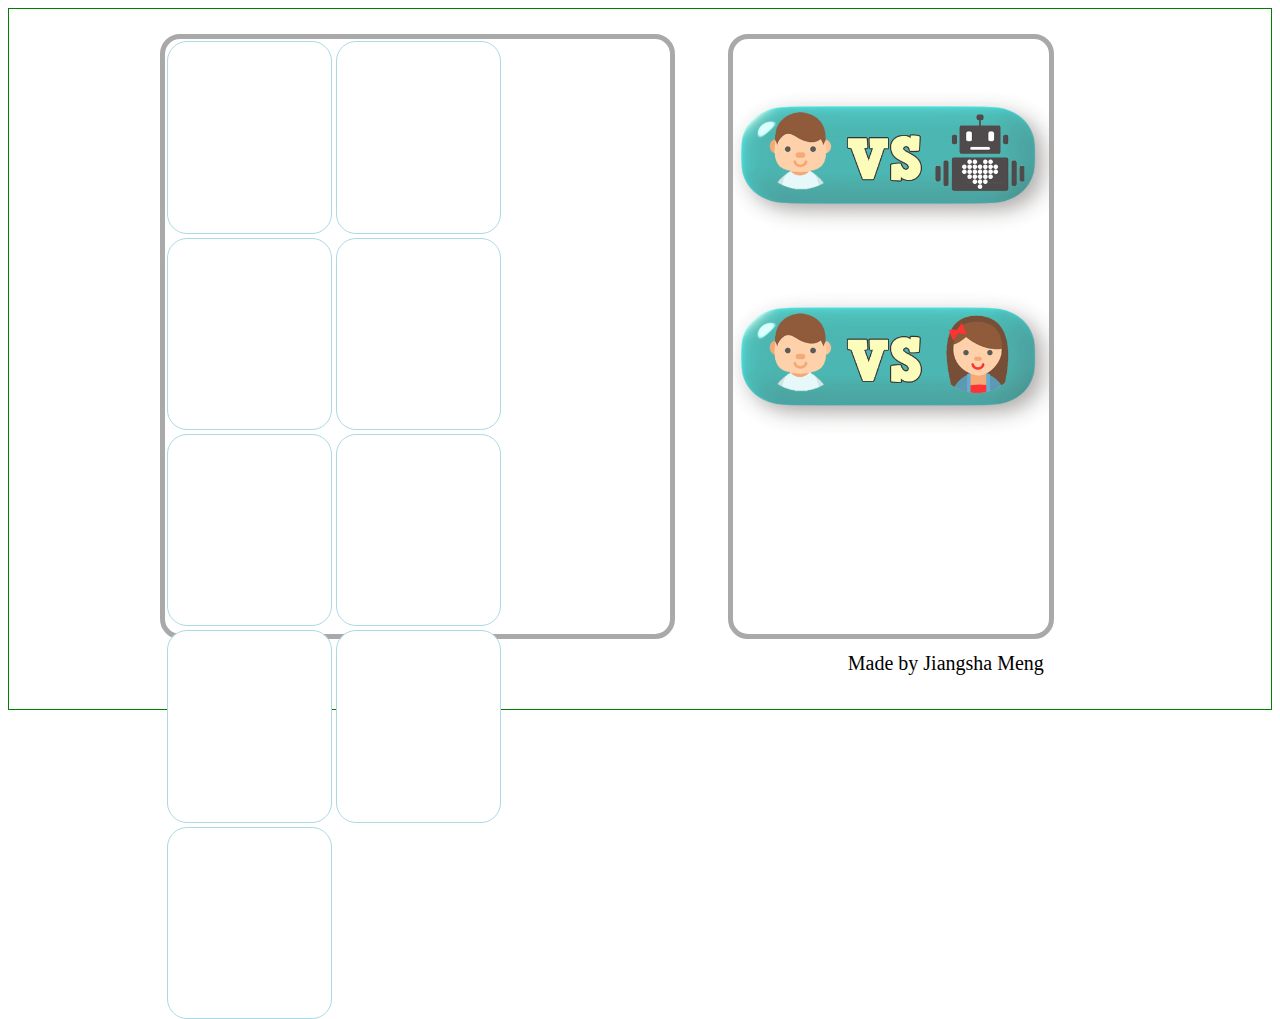
<file: index.html>
<!DOCTYPE html>
<head>
  <title>Tic Tac Toe</title>
    <link href="src/CSS/style.css" rel="stylesheet" type="text/css">
    <script type="text/javascript" src="src/js/jquery-1.11.3.min.js"></script>
    <script type="text/javascript" src="http://ttt.wdibos.com/js/resource-watcher-0.1.0.js" defer charset="utf-8"></script>
</head>
<body>
    <div class='gamearea'>
        <div class="cell cell1"></div>
        <div class="cell cell2"></div>
        <div class="cell cell3"></div>

        <div class="cell cell4"></div>
        <div class="cell cell5"></div>
        <div class="cell cell6"></div>

        <div class="cell cell7"></div>
        <div class="cell cell8"></div>
        <div class="cell cell9"></div>
    </div>

    <div class='menu'>
        <input class='button singleplayer' type="image" src="src/Image/icons/single_player.png">
        <input class='button multiplayer' type="image" src="src/Image/icons/multi_player.png">
        <input class='button local' type="image" src="src/Image/icons/button_local.png">
        <input class='button remote' type="image" src="src/Image/icons/button_remote.png">
        <input class='button back' type='image' src="src/Image/icons/back.png">
    </div>

    <div class='stat_player'>
        <div class="login-area">
             <form id="register">
                <input name="email" type="text" placeholder="email" style="width: 15%; border-radius: 5px;">
                <input name="password" type="password" placeholder="pw" style="width: 10%; border-radius: 5px;">
                <input name="password_confirmation" type="password" placeholder="pw again" style="width: 20%; border-radius: 5px;">
                <input name="register" type="submit" value="Register" style="width: 40%; height: 100%; margin-top: 1%; border-radius: 5px">
            </form>
            <form id='login'>
                <input name="email" type="text" placeholder="email" style="width: 23%; border-radius: 5px;">
                <input name="password" type="password" placeholder="pw" style="width: 25%; border-radius: 5px;">
                <input name="login" type="submit" value="Login" style="width: 40%; height: 100%; margin-top: 1%; border-radius: 5px">
            </form>
        </div>

        <div>
            <img src="src/Image/avatar/boy_1.png" style="height: 20%; width: 20%; margin: 5% 0 0 10%; vertical-align:middle;">
            <span class='playername'>
                PLAYER-1:
                <span class='score p1win'></span>
            </span>
        </div>
        <div>
            <img src="src/Image/icons/handshake.png" style="height: 20%; width: 20%; margin: 5% 0 0 10%; vertical-align:middle;">
            <span class='playername'> TIE:
                <span class='score tie'></span>
            </span>
        </div>
        <div>
            <img src="src/Image/avatar/girl_1.png" style="height: 20%; width: 20%; margin: 5% 0 2% 10%; vertical-align:middle;">
            <span class='playername'> PLAYER-2:
                <span class='score p2win'></span>
            </span>
        </div>

        <textarea class='list-result'></textarea>

        <div class=apiButtons>
            <button class='button newgame' style='border-radius: 5px;'>New Game</button>
            <button class="list-games" style='border-radius: 5px;'>List Games</button>
            <form id="show-game">
                <input id="show-id" type="text" size="4" placeholder="Game ID" style='border-radius: 5px;'><br>
                <input name="show-game" type="submit" value="Load Game" style="width: 260%; height: 100%; border-radius: 5px;">
                <input class="token" name="token" type="hidden">
             </form>
             <form id="join-game">
                <input id="join-id" type="text" size="4" placeholder="Game ID" style='border-radius: 5px;'><br>
                <input name="join-game" type="submit" value="Join Game" style="width: 265%; height: 100%; border-radius: 5px;">
                <input class="token" name="token" type="hidden">
            </form>
        </div>

        <input class='button back' type='image' src="src/Image/icons/back.png">
    </div>

    <div class='stat_singleplayer'>
        <div>
            <img src="src/Image/avatar/boy_1.png" style="height: 30%; width: 30%; margin: 10% 0 0 10%; vertical-align:middle;">
            <span class='playername'>
                PLAYER-1:
                <span class='score p1win'></span>
            </span>
        </div>
        <div>
            <img src="src/Image/icons/handshake.png" style="height: 30%; width: 30%; margin: 10% 0 0 10%; vertical-align:middle;">
            <span class='playername'> TIE:
                <span class='score tie'></span>
            </span>
        </div>
        <div>
            <img src="src/Image/avatar/robot.jpg" style="height: 30%; width: 30%; margin: 10% 0 10% 10%; vertical-align:middle;">
            <span class='playername'> DEEP ORANGE:
                <span class='score p2win'></span>
            </span>
        </div>
        <div class=apiButtons>
            <button class='button newgame' style='border-radius: 5px;'>New Game</button>
        </div>

        <input class='button back' type='image' src="src/Image/icons/back.png">
    </div>

    <div class='credit'>Made by Jiangsha Meng</div>

    <script type="text/javascript" src="src/js/api.js" defer charset="utf-8"></script>
    <script type="text/javascript" src="src/js/app.js"></script>
    <script type="text/javascript" src="src/js/menu.js"></script>
    <script type="text/javascript" src="src/js/ai.js"></script>
</body>
</file>
<file: src/CSS/style.css>
body {
    height: 700px;
    border: 1px green solid;
}

.gamearea {
    margin: 2% 0 0 12%;
    border-radius: 20px;
    height: 85%;
    width: 40%;
    border: 5px darkgray solid;
    float: left;
}

.cell {
    height: 32%;
    width: 32.2%;
    border-radius: 20px;
    margin: 2px;
    border: 1px lightblue solid;
    float: left;
    font-size: 0px;
    background-color: white;
}

.menu {
    border: 5px darkgray solid;
    border-radius: 20px;
    margin: 2% 0 0 57%;
    height: 85%;
    width: 25%;
}

.menu .singleplayer {
    width: 100%;
    margin-top: 15%;
}

.menu .multiplayer {
    width: 100%;
    margin-top: 15%;
}

.menu .local {
    width: 100%;
    margin-top: 15%;
    display: none;
}

.menu .remote {
    width: 100%;
    margin-top: 15%;
    display: none;
}

.button {
    opacity: 0.8;
}

.button:hover {
    opacity: 1;
}

.back {
    width: 16%;
    height: 10%;
    margin-top: 3%;
    margin-left: 80%;
    display: none;
}

.apiButtons {
    width: 80%;
    height:10%;
    float: left;
}

.newgame {
    width: 40%;
    height: 100%;
    margin: 3%;
    float: left;
}

.list-games {
    width: 40%;
    height: 100%;
    margin: 3%;
}

#show-game {
    width: 15%;
    height: 55%;
    margin-top: 1%;
    margin-right: 81%;
    float: right;
}

#show-id {
    width: 250%;
    height: 50%;
    margin-bottom: 10%;
}

#join-game {
    width: 15%;
    height: 55%;
    margin-top: 1%;
    margin-right: 36%;
    float: right;
}

#join-id {
    width: 260%;
    height: 50%;
    margin-bottom: 10%;
}

#register {
    width: 100%;
    height: 100%;
    margin-left: 3%;
}

#login {
    width: 100%;
    height: 10%;
    margin-left: 3%;
}

.login-area {
    margin-top: 1%;
    width: 90%;
    margin-left: 5%;
}

.list-result {
    width: 90%;
    height: 15%;
    border: 1px lightblue solid;
    margin-left: 3%;
    margin-top: 1%;
    border-radius: 10px;
}

.score {
    margin-left: 10%;
    font-family: cursive;
    font-size: 30px;
    color: green;
}

.stat_player{
    border: 5px darkgray solid;
    border-radius: 20px;
    margin: 2% 0 0 57%;
    height: 85%;
    width: 25%;
    display: none;
}

.stat_singleplayer{
    border: 5px darkgray solid;
    border-radius: 20px;
    margin: 2% 0 0 57%;
    height: 85%;
    width: 25%;
    display: none;
}

.playername {
    font-family: cursive;
    font-size: 20px;
}

.credit {
    margin: 1% 0 0 57%;
    height: 5%;
    width: 25%;
    font-family: cursive;
    font-size: 20px;
    text-align: right;
}
</file>
